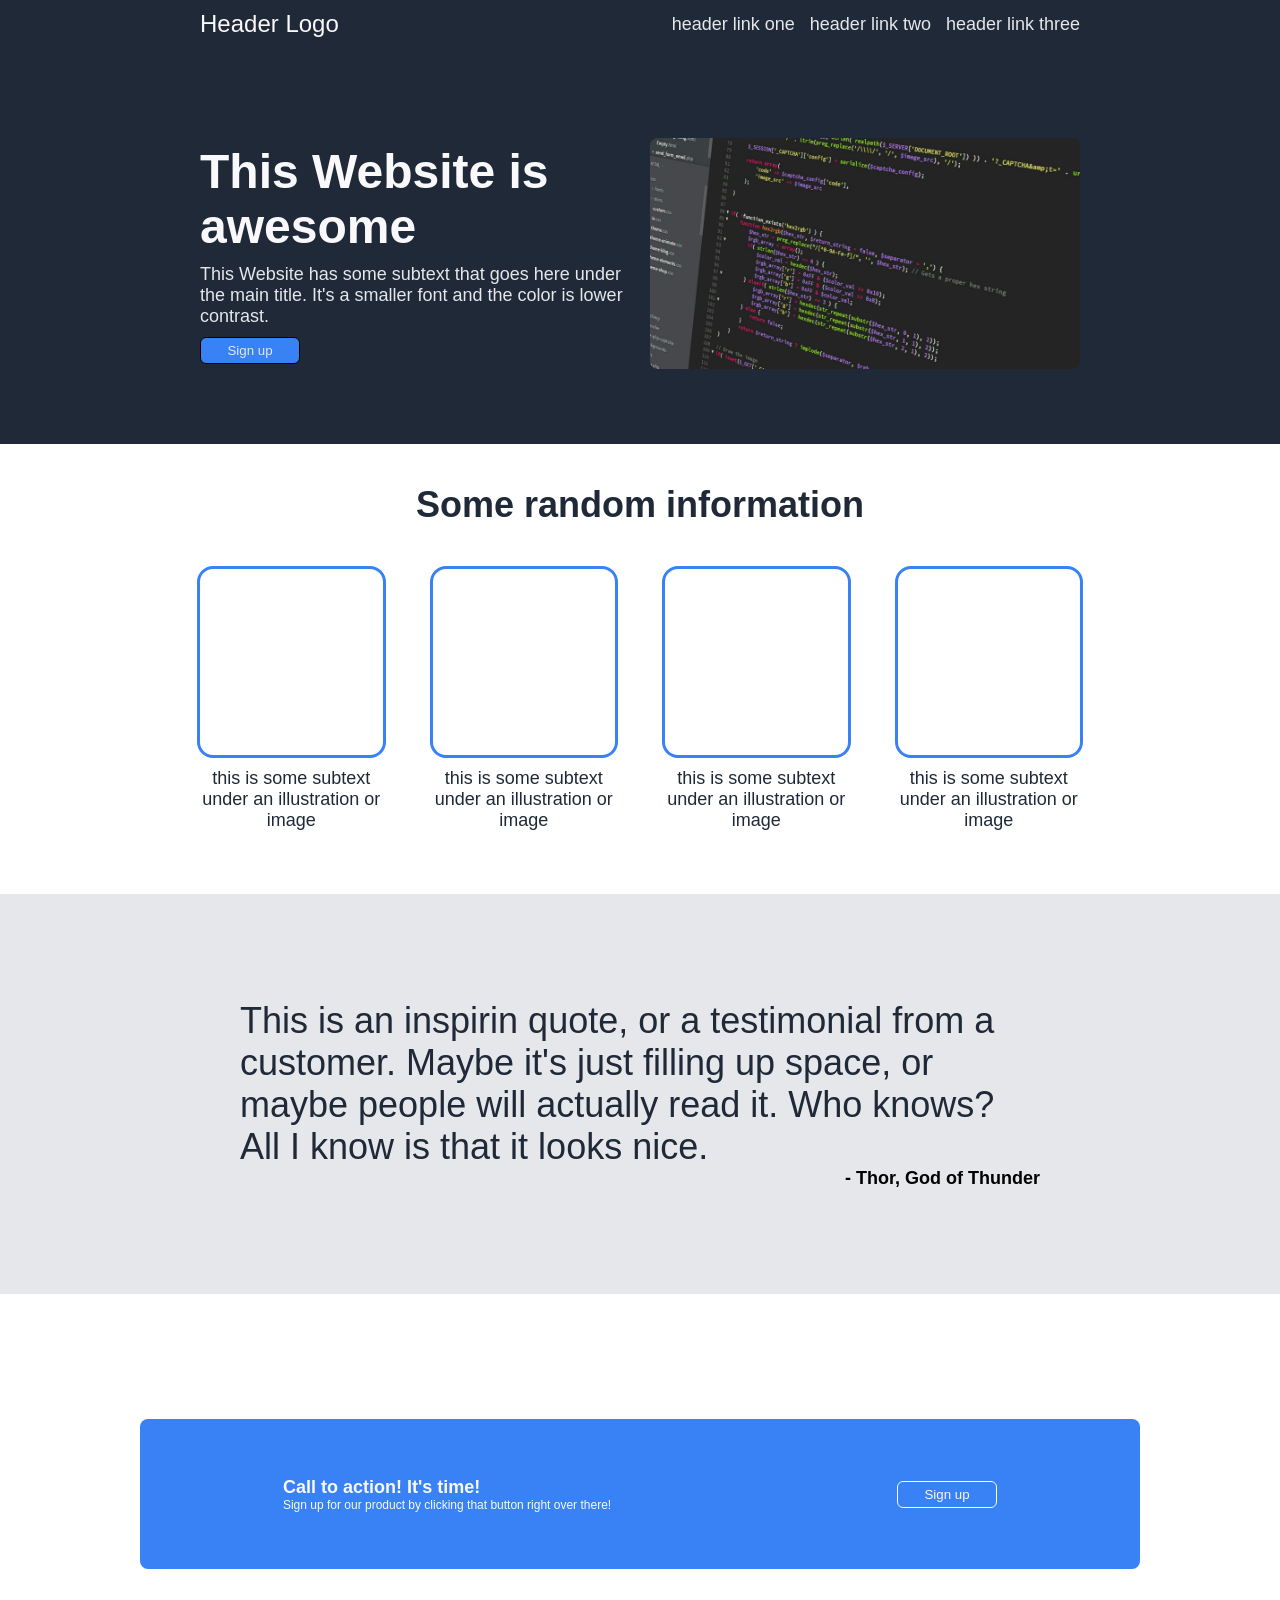
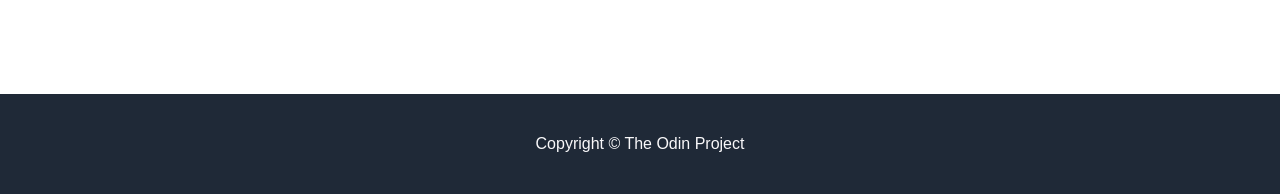
<file: index.html>
<!DOCTYPE html>
<html lang="en">
    <head>
        <meta charset="UTF-8">
        <title>Odin | Landing Page</title>
        <link rel="stylesheet" href="style.css">
    </head>

    <body>
        <div class="section-one">
            <div class="header">
                <div class="header-logo">Header Logo</div>
                <ul class="header-links">
                    <li><a href="#header-links">header link one</a></li>
                    <li><a href="#header-links">header link two</a></li>
                    <li><a href="#header-links">header link three</a></li>
                </ul>
            </div>
            <div class="content-one">
                <div class="content-one-sec-one">
                    <div class="hero-main-text">This Website is awesome</div>
                    <div class="hero-secondary-text">This Website has some subtext that goes here under the main title. It's a smaller font and the color is lower contrast.</div>
                    <button class="content-one-button">Sign up</button>
                </div>
                <div class="content-one-sec-two">
                    <img src="code.jpg">
                </div>
            </div>
        </div>

        <div class="section-two">
            <div class="section-two-title">Some random information</div>
            <div class="section-two-content">
                <div class="section-two-content-element">
                    <div class="section-two-content-element-frame"></div>
                    <div class="section-two-content-element-text">this is some subtext under an illustration or image</div>
                </div>
                <div class="section-two-content-element">
                    <div class="section-two-content-element-frame"></div>
                    <div class="section-two-content-element-text">this is some subtext under an illustration or image</div>
                </div>
                <div class="section-two-content-element">
                    <div class="section-two-content-element-frame"></div>
                    <div class="section-two-content-element-text">this is some subtext under an illustration or image</div>
                </div>
                <div class="section-two-content-element">
                    <div class="section-two-content-element-frame"></div>
                    <div class="section-two-content-element-text">this is some subtext under an illustration or image</div>
                </div>
            </div>
        </div>

        <div class="section-three">
            <div class="section-three-wrapper">
                <div class="quote">This is an inspirin quote, or a testimonial from a customer. Maybe it's just filling up space, or maybe people will actually read it. Who knows? All I know is that it looks nice.</div>
                <div class="author">- Thor, God of Thunder</div>
            </div>
        </div>

        <div class="section-four">
            <div class="section-four-wrapper">
                <div class="section-four-call-to-action">
                    <div class="call-to-action-first-line">Call to action! It's time!</div>
                    <div class="call-to-action-second-line">Sign up for our product by clicking that button right over there!</div>
                </div>
                <button class="section-four-button">Sign up</button>
            </div>
        </div>

        <div class="footer">
            <div class="copyright">Copyright © The Odin Project</div>
        </div>
    </body>
</html>
</file>
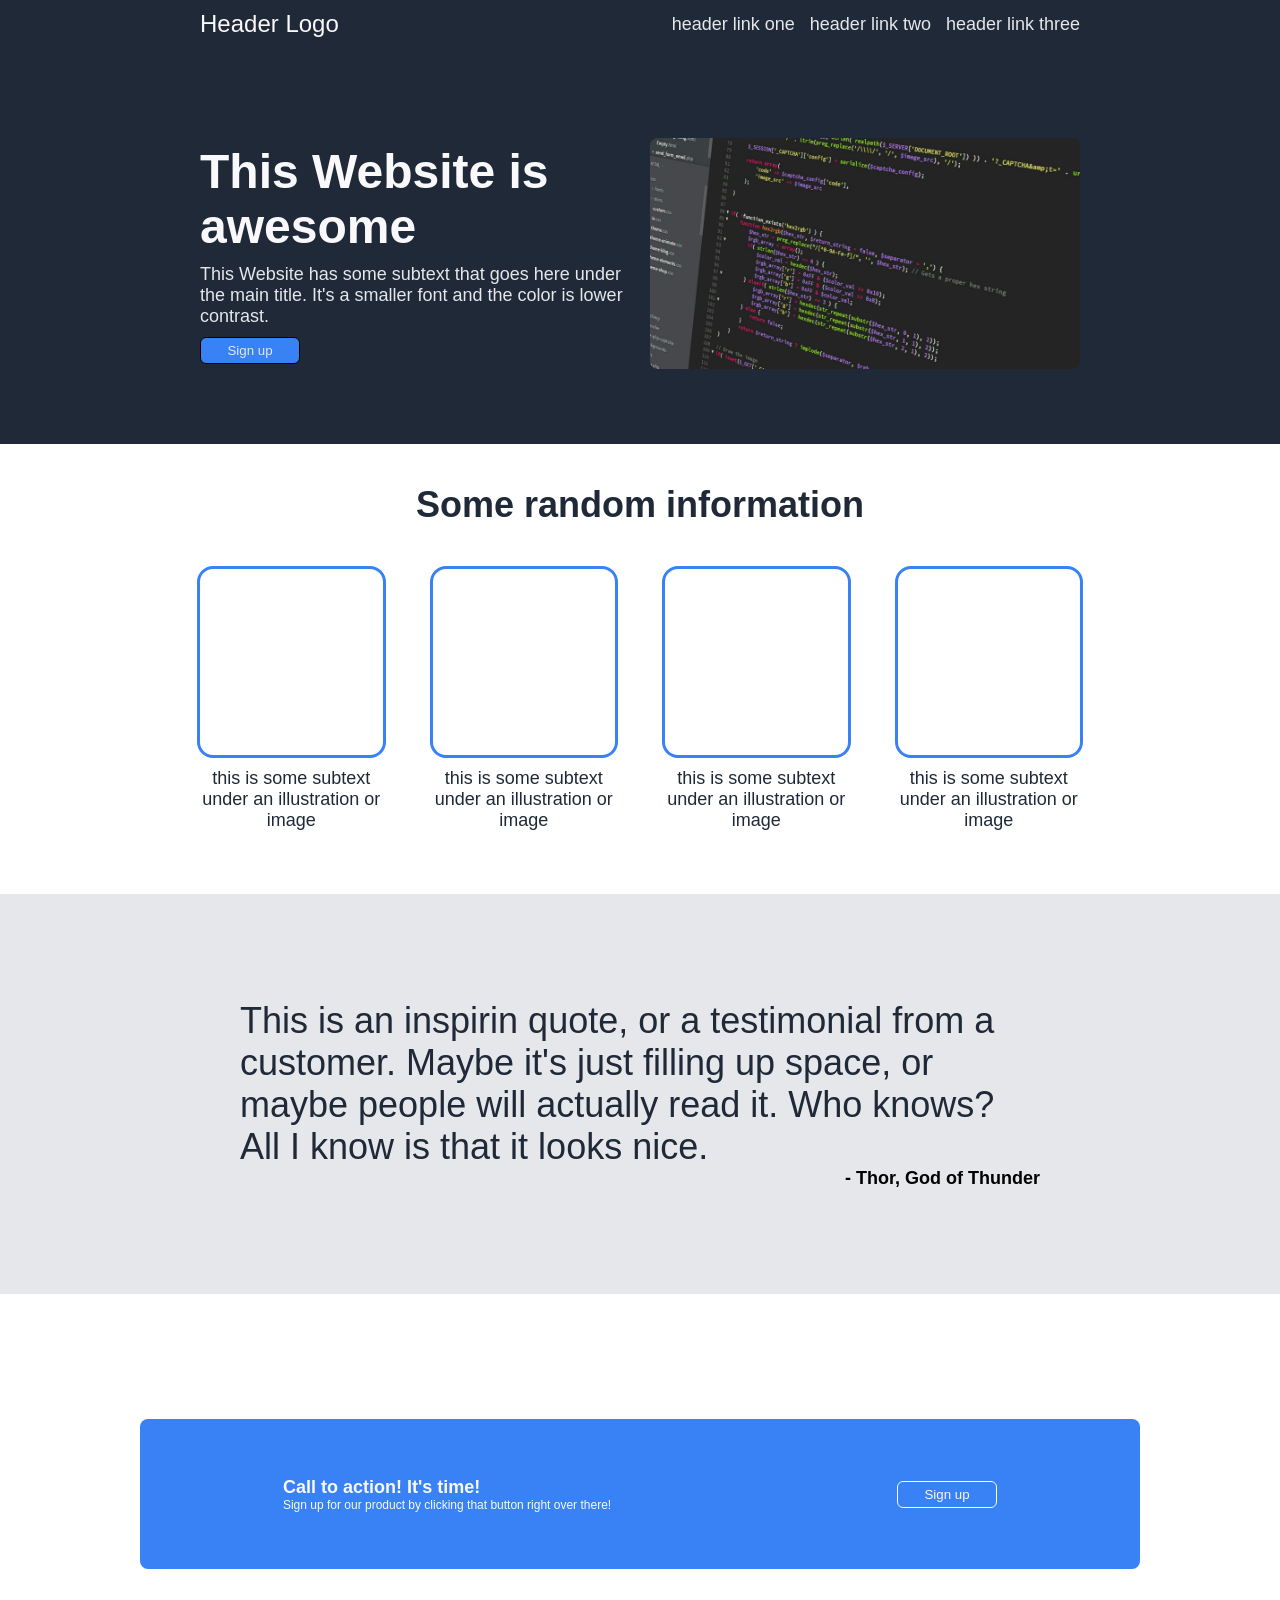
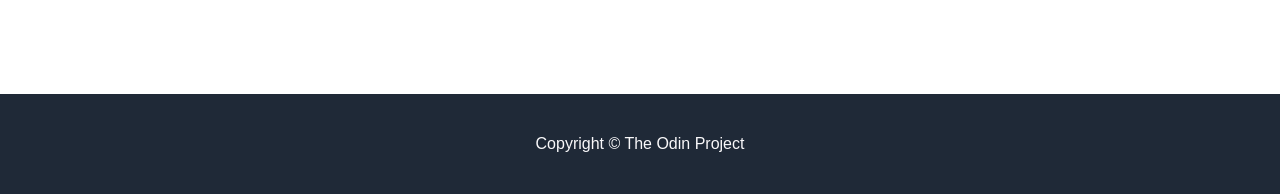
<file: src/index.html>
<!DOCTYPE html>
<html lang="en">
    <head>
        <meta charset="UTF-8">
        <title>Odin | Landing Page</title>
        <link rel="stylesheet" href="../styles/style.css">
    </head>

    <body>
        <div class="section-one">
            <div class="header">
                <div class="header-logo">Header Logo</div>
                <ul class="header-links">
                    <li><a href="#header-links">header link one</a></li>
                    <li><a href="#header-links">header link two</a></li>
                    <li><a href="#header-links">header link three</a></li>
                </ul>
            </div>
            <div class="content-one">
                <div class="content-one-sec-one">
                    <div class="hero-main-text">This Website is awesome</div>
                    <div class="hero-secondary-text">This Website has some subtext that goes here under the main title. It's a smaller font and the color is lower contrast.</div>
                    <button class="content-one-button">Sign up</button>
                </div>
                <div class="content-one-sec-two">
                    <img src="../img/code.jpg">
                </div>
            </div>
        </div>

        <div class="section-two">
            <div class="section-two-title">Some random information</div>
            <div class="section-two-content">
                <div class="section-two-content-element">
                    <div class="section-two-content-element-frame"></div>
                    <div class="section-two-content-element-text">this is some subtext under an illustration or image</div>
                </div>
                <div class="section-two-content-element">
                    <div class="section-two-content-element-frame"></div>
                    <div class="section-two-content-element-text">this is some subtext under an illustration or image</div>
                </div>
                <div class="section-two-content-element">
                    <div class="section-two-content-element-frame"></div>
                    <div class="section-two-content-element-text">this is some subtext under an illustration or image</div>
                </div>
                <div class="section-two-content-element">
                    <div class="section-two-content-element-frame"></div>
                    <div class="section-two-content-element-text">this is some subtext under an illustration or image</div>
                </div>
            </div>
        </div>

        <div class="section-three">
            <div class="section-three-wrapper">
                <div class="quote">This is an inspirin quote, or a testimonial from a customer. Maybe it's just filling up space, or maybe people will actually read it. Who knows? All I know is that it looks nice.</div>
                <div class="author">- Thor, God of Thunder</div>
            </div>
        </div>

        <div class="section-four">
            <div class="section-four-wrapper">
                <div class="section-four-call-to-action">
                    <div class="call-to-action-first-line">Call to action! It's time!</div>
                    <div class="call-to-action-second-line">Sign up for our product by clicking that button right over there!</div>
                </div>
                <button class="section-four-button">Sign up</button>
            </div>
        </div>

        <div class="footer">
            <div class="copyright">Copyright © The Odin Project</div>
        </div>
    </body>
</html>
</file>
<file: style.css>
* {
    margin: 0;
    padding: 0;
    font-family: 'Arial';
}

.section-one {
    background-color: #1F2937;
    min-height: 400px;
    display: flex;
    flex-direction: column;
    padding-left: 200px;
    padding-right: 200px;
    padding-bottom: 75px;
    justify-content: space-between;
    box-sizing: border-box;
    gap: 100px;
}

.header {
    display: flex;
    justify-content: space-between;
    align-items: center;
    margin-top: 10px;
    color: white;
}

.header-logo {
    font-size: 24px;
    color: #F9F8FA;
}

.header-links {
    display: flex;
    list-style-type: none;
    gap: 15px;
    font-size: 18px;
    color: #E5E7EB;
}

a {
    color: inherit;         
    text-decoration: none;  
}

.content-one {
    display: flex;
    flex-wrap: wrap;
    justify-content: space-between;
    gap: 20px;
    flex: 1;
    align-items: stretch;
}

.content-one-sec-one {
    flex: 1;
    display: flex;
    flex-direction: column;
    color: white;
    justify-content: center;
    gap: 10px;
}

.hero-main-text {
    font-size: 48px;
    font-weight: 900;
    color: #F9F8FA;
}

.hero-secondary-text {
    font-size: 18px;
    color: #E5E7EB;
}

.content-one-button {
    width: 100px;
    background-color: #3882F6;
    color: #E5E7EB;
    border-radius: 6px;
    border: 1px solid black;
    padding: 5px;
}

.content-one-button:hover {
    cursor: pointer;
}

.content-one-sec-two {
    flex: 1;
    display: flex;
}

.content-one-sec-two img {
    width: 100%;
    height: 100%;
    object-fit: cover;
    display: block;
    border-radius: 8px;
}

.section-two {
    min-height: 450px;
    padding-left: 200px;
    padding-right: 200px;
    display: flex;
    flex-direction: column;
}

.section-two-title {
    font-size: 36px;
    font-weight: 900;
    color: #1F2937;
    align-self: center;
    margin-top: 40px;
}

.section-two-content {
    display: flex;
    justify-content: center;
    height: 265px;
    gap: 50px;
    margin-top: 40px;
}

.section-two-content-element {
    display: flex;
    flex-direction: column;
    align-items: center;
    width: 200px;
    gap: 10px;
}

.section-two-content-element-frame {
    border: 3px solid #3882F6;
    border-radius: 16px;
    width: 100%;
    height: 100%;
}

.section-two-content-element-text {
    font-size: 18px;
    color: #1F2937;
    text-align: center;
}

.section-three {
    background-color: #E5E7EB;
    height: 400px;
    display: flex;
    justify-content: center;
    align-items: center;
}

.section-three-wrapper {
    display: flex;
    flex-direction: column;
    align-items: center;
    justify-content: center;
    width: 800px;
}

.quote {
    font-size: 36px;
    color: #1F2937;
    font-weight: lighter;
}

.author {
    align-self: flex-end;
    font-size: 18px;
    font-weight: bold;
}

.section-four {
    height: 400px;
    display: flex;
    justify-content: center;
    align-items: center;
}

.section-four-wrapper {
    background-color: #3882F6;
    height: 150px;
    width: 1000px;
    border-radius: 8px;
    display: flex;
    justify-content: space-around;
    align-items: center;

}

.section-four-call-to-action {
    color: #F9F8FA;
}

.call-to-action-first-line {
    font-size: 18px;
    font-weight: bold;
}

.call-to-action-second-line {
    font-size: 12px;
    font-weight: 100;
}

.section-four-button {
    background-color: #3882F6;
    border: 1px solid #F9F8FA;
    border-radius: 6px;
    width: 100px;
    padding: 5px;
    color: #F9F8FA;
}

.section-four-button:hover {
    cursor: pointer;
}

.footer {
    background-color: #1F2937;
    height: 100px;
    display: flex;
    justify-content: center;
    align-items: center;
}

.copyright {
    color: #F9F8FA;
}
</file>
<file: styles/style.css>
* {
    margin: 0;
    padding: 0;
    font-family: 'Arial';
}

.section-one {
    background-color: #1F2937;
    min-height: 400px;
    display: flex;
    flex-direction: column;
    padding-left: 200px;
    padding-right: 200px;
    padding-bottom: 75px;
    justify-content: space-between;
    box-sizing: border-box;
    gap: 100px;
}

.header {
    display: flex;
    justify-content: space-between;
    align-items: center;
    margin-top: 10px;
    color: white;
}

.header-logo {
    font-size: 24px;
    color: #F9F8FA;
}

.header-links {
    display: flex;
    list-style-type: none;
    gap: 15px;
    font-size: 18px;
    color: #E5E7EB;
}

a {
    color: inherit;         
    text-decoration: none;  
}

.content-one {
    display: flex;
    flex-wrap: wrap;
    justify-content: space-between;
    gap: 20px;
    flex: 1;
    align-items: stretch;
}

.content-one-sec-one {
    flex: 1;
    display: flex;
    flex-direction: column;
    color: white;
    justify-content: center;
    gap: 10px;
}

.hero-main-text {
    font-size: 48px;
    font-weight: 900;
    color: #F9F8FA;
}

.hero-secondary-text {
    font-size: 18px;
    color: #E5E7EB;
}

.content-one-button {
    width: 100px;
    background-color: #3882F6;
    color: #E5E7EB;
    border-radius: 6px;
    border: 1px solid black;
    padding: 5px;
}

.content-one-button:hover {
    cursor: pointer;
}

.content-one-sec-two {
    flex: 1;
    display: flex;
}

.content-one-sec-two img {
    width: 100%;
    height: 100%;
    object-fit: cover;
    display: block;
    border-radius: 8px;
}

.section-two {
    min-height: 450px;
    padding-left: 200px;
    padding-right: 200px;
    display: flex;
    flex-direction: column;
}

.section-two-title {
    font-size: 36px;
    font-weight: 900;
    color: #1F2937;
    align-self: center;
    margin-top: 40px;
}

.section-two-content {
    display: flex;
    justify-content: center;
    height: 265px;
    gap: 50px;
    margin-top: 40px;
}

.section-two-content-element {
    display: flex;
    flex-direction: column;
    align-items: center;
    width: 200px;
    gap: 10px;
}

.section-two-content-element-frame {
    border: 3px solid #3882F6;
    border-radius: 16px;
    width: 100%;
    height: 100%;
}

.section-two-content-element-text {
    font-size: 18px;
    color: #1F2937;
    text-align: center;
}

.section-three {
    background-color: #E5E7EB;
    height: 400px;
    display: flex;
    justify-content: center;
    align-items: center;
}

.section-three-wrapper {
    display: flex;
    flex-direction: column;
    align-items: center;
    justify-content: center;
    width: 800px;
}

.quote {
    font-size: 36px;
    color: #1F2937;
    font-weight: lighter;
}

.author {
    align-self: flex-end;
    font-size: 18px;
    font-weight: bold;
}

.section-four {
    height: 400px;
    display: flex;
    justify-content: center;
    align-items: center;
}

.section-four-wrapper {
    background-color: #3882F6;
    height: 150px;
    width: 1000px;
    border-radius: 8px;
    display: flex;
    justify-content: space-around;
    align-items: center;

}

.section-four-call-to-action {
    color: #F9F8FA;
}

.call-to-action-first-line {
    font-size: 18px;
    font-weight: bold;
}

.call-to-action-second-line {
    font-size: 12px;
    font-weight: 100;
}

.section-four-button {
    background-color: #3882F6;
    border: 1px solid #F9F8FA;
    border-radius: 6px;
    width: 100px;
    padding: 5px;
    color: #F9F8FA;
}

.section-four-button:hover {
    cursor: pointer;
}

.footer {
    background-color: #1F2937;
    height: 100px;
    display: flex;
    justify-content: center;
    align-items: center;
}

.copyright {
    color: #F9F8FA;
}
</file>
